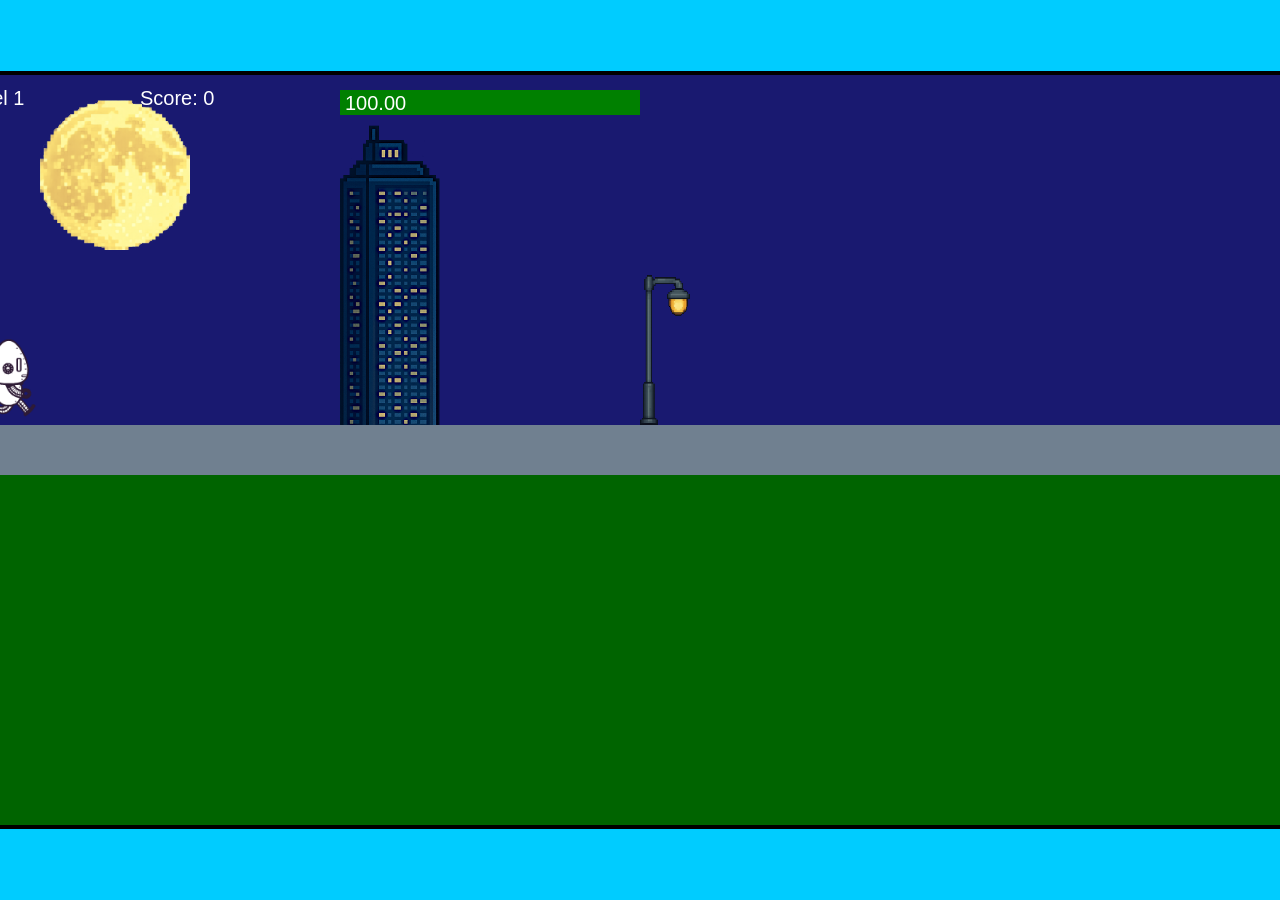
<file: fsd-projects/runtime/index.html>
<!DOCTYPE html>
<html lang="en">
  <head>
    <meta charset="UTF-8" />
    <meta name="viewport" content="width=device-width, initial-scale=1.0" />
    <title>Runtime Neo</title>
    <link rel="stylesheet" href="runtime.css" />
    <script src="https://code.jquery.com/jquery-3.1.0.js"></script>
    <script src="setup.js"></script>
    <script src="levels.js"></script>
    <script src="scenery.js"></script>
    <script src="student.js"></script>
    <script src="main.js"></script>
  </head>
  <body id="body">
    <canvas id="gameCanvas" width="1400" height="750"></canvas>
    <img id="player" src="images/halle.png" />
    <img id="projectile" src="images/projectile.png" />
    <img id="basicPlatform" src="images/interactable/basicPlatform.png" />
    <img id="spikes" src="images/interactable/spikes.png" />
    <img id="bug" src="images/interactable/bug.png" />
    <img id="healthUp" src="images/interactable/healthUp.png" />
    <img id="flag" src="images/interactable/flag.png" />
    <img id="moon" src="images/backgrounds/moon.png" />
    <img id="building" src="images/backgrounds/building.png" />
    <img id="lamp" src="images/backgrounds/lamp.png" />
  </body>
</html>
</file>
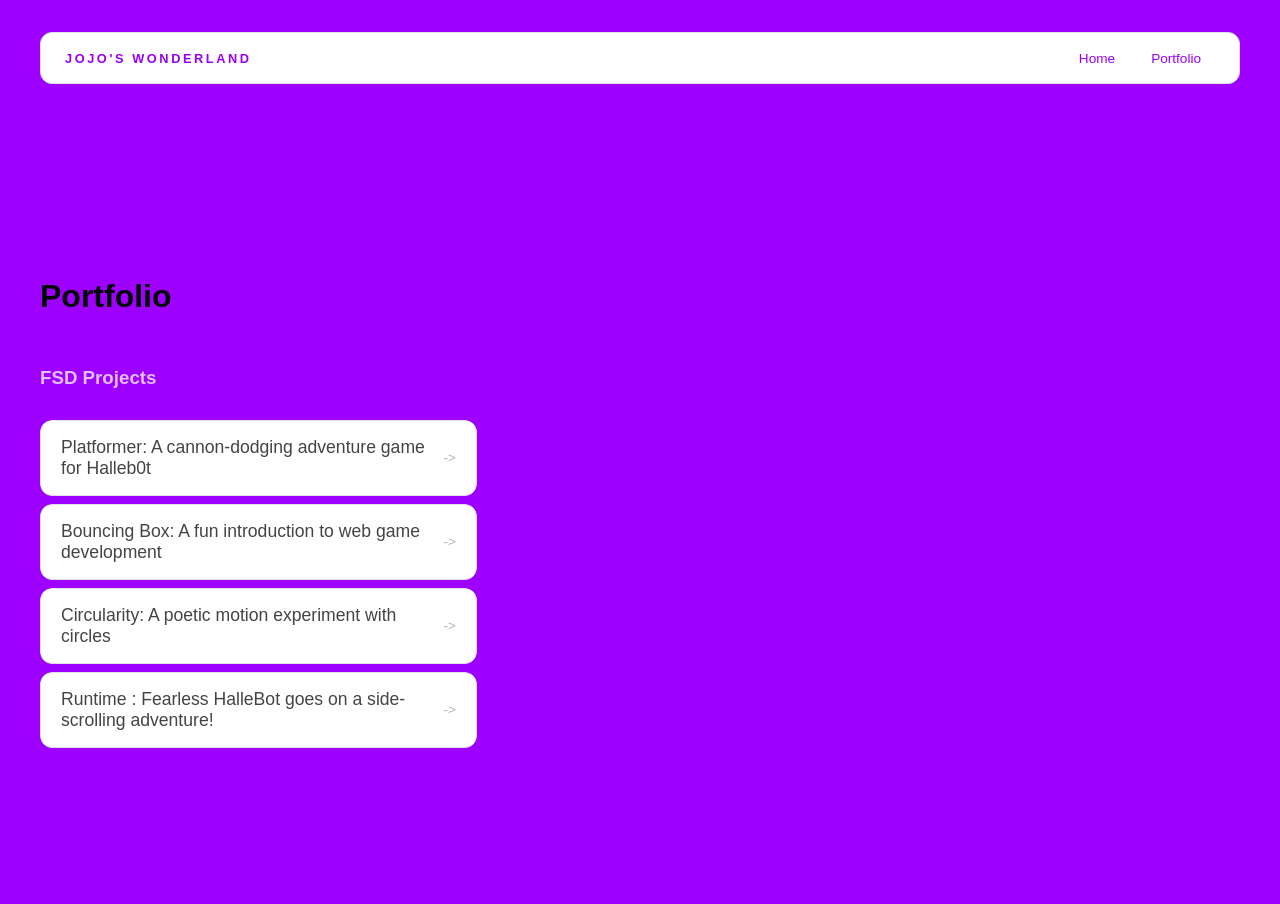
<file: portfolio.html>
<!DOCTYPE html>
<html>
  <head>
    <title>JoJo's Wonderland</title> <link rel="stylesheet" href="style.css" />
  </head>

  <body>
    <!-- All content goes here -->
    <div id="all-contents">
      <nav>
        <h1>JoJo's Wonderland</h1>
        <ul id="nav-ul"><li class="nav-li">
  <a href="index.html">Home</a>
</li><li class="nav-li">
  <a href="portfolio.html">Portfolio</a>
</li>
</ul>
      </nav>
      
      <main>
        <div class="content">
    <h1>Portfolio</h1>
    <h3>FSD Projects</h3>
    <ul id="portfolio"><li>
  <a href="fsd-projects/platformer/">Platformer: A cannon-dodging adventure game for Halleb0t</a>
</li>
<li>
  <a href="fsd-projects/bouncing-box/">Bouncing Box: A fun introduction to web game development</a>
</li>
<li>
  <a href="fsd-projects/circularity/">Circularity: A poetic motion experiment with circles</a>
</li>
<li>
 <a href="fsd-projects/runtime/">Runtime : Fearless HalleBot goes on a side-scrolling adventure!</a>
</li>
</ul>

    <!-- ASD Projects will go here -->

  </div></main>
    
    </div>
  </body>
</html>
</file>
<file: fsd-projects/runtime/runtime.css>
/* runtime.css */
/* Styles for Runtime Neo auto-runner game */

img {
  display: none;
}

#gameCanvas {
  position: absolute;
  border: 4px solid #000;
  top: 50%;
  left: 50%;
  transform: translate(-50%, -50%);
}

body {
  margin: 0;
  background-color: #00ccff;
  font-family: Arial, sans-serif;
  text-align: center;
  overflow: hidden;
}
</file>
<file: style.css>
* {
  box-sizing: border-box;
}


body {
  margin: 0;
  background: rgb(157, 0, 255);
  color: #f7f7f7c5;
  font-family: "Helvetica Neue", Arial, sans-serif;
}


#all-contents {
  max-width: 1500px;
  min-height: 100vh;
  margin: 0 auto;
  padding: 32px 40px;
}


main {
  display: grid;
  grid-template-columns: minmax(220px, 1fr) minmax(420px, 1.6fr);
  align-items: center;
  min-height: calc(100vh - 160px);
  gap: clamp(32px, 5vw, 80px);
}


.sidebar {
  width: 100%;
}


.content {
  display: flex;
  flex-direction: column;
  align-items: flex-start;
  gap: 12px;
}


h2 {
  margin: 0;
  font-size: clamp(4rem, 10vw, 7rem);
  line-height: 0.9;
  font-weight: 900;
  letter-spacing: -0.04em;
  text-transform: uppercase;
  color: rgba(82, 7, 174, 0.559);
}


.content > p {
  margin: 0;
  color: #d6b4e0;
  font-size: 0.9rem;
  text-transform: uppercase;
  letter-spacing: 0.15em;
  line-height: 1.4;
}


#interests h3 {
  color: #d6c1dc;
}


#interests li {
  background: rgb(157, 0, 255);
  border-color: #db45e9;
  color: #d6c1dc;
}


#interests li:hover {
  background: #9800f7;
  color: #fff;
}


.sidebar-img {
  width: 100%;
  max-width: 760px;
  aspect-ratio: 3 / 4;
  object-fit: cover;
  display: block;
  border-radius: 16px;
  filter: grayscale(0%);
  box-shadow: 0 8px 30px rgba(0, 0, 0, 0.12);
  transition:
    filter 0.4s ease,
    transform 0.4s ease,
    box-shadow 0.4s ease;
}


.sidebar-img:hover {
  filter: grayscale(0%);
  transform: translateY(-4px);
  box-shadow: 0 16px 40px rgba(0, 0, 0, 0.18);
}


nav {
  display: flex;
  justify-content: space-between;
  align-items: center;
  margin-bottom: 48px;
  padding: 16px 24px;
  background: #fff;
  border: 1px solid #e0e0e0;
  border-radius: 12px;
}


nav h1 {
  margin: 0;
  font-size: 0.8rem;
  font-weight: 700;
  text-transform: uppercase;
  letter-spacing: 0.2em;
  color: #9800f7;
}


#nav-ul {
  list-style: none;
  display: flex;
  gap: 8px;
  margin: 0;
  padding: 0;
}


.nav-li a {
  color: #9800f7;
  text-decoration: none;
  font-size: 0.85rem;
  font-weight: 500;
  padding: 6px 14px;
  border-radius: 8px;
  transition:
    background 0.25s ease,
    color 0.25s ease;
}


.nav-li a:hover {
  background: #242222;
  color: #fff;
}

/* Portfolio styles */
.content h1 {
  color: black;
}

#portfolio {
  list-style: none;
  margin: 0;
  padding: 0;
  width: 100%;
  display: flex;
  flex-direction: column;
  gap: 8px;
}

#portfolio li {
  border-radius: 12px;
  overflow: hidden;
}

#portfolio a {
  display: flex;
  justify-content: space-between;
  align-items: center;
  text-decoration: none;
  color: #444;
  padding: 16px 20px;
  font-size: 1.1rem;
  font-weight: 500;
  background: #fff;
  border: 1px solid #e0e0e0;
  border-radius: 12px;
  transition: background 0.25s ease, color 0.25s ease, transform 0.25s ease;
}

#portfolio a:hover {
  background: #000;
  color: #fff;
  transform: translateX(4px);
}

#portfolio a::after {
  content: "->";
  font-size: 0.85rem;
  opacity: 0.4;
  transition: opacity 0.25s ease;
  white-space: nowrap;
}

#portfolio a:hover::after {
  opacity: 1;
}
</file>
